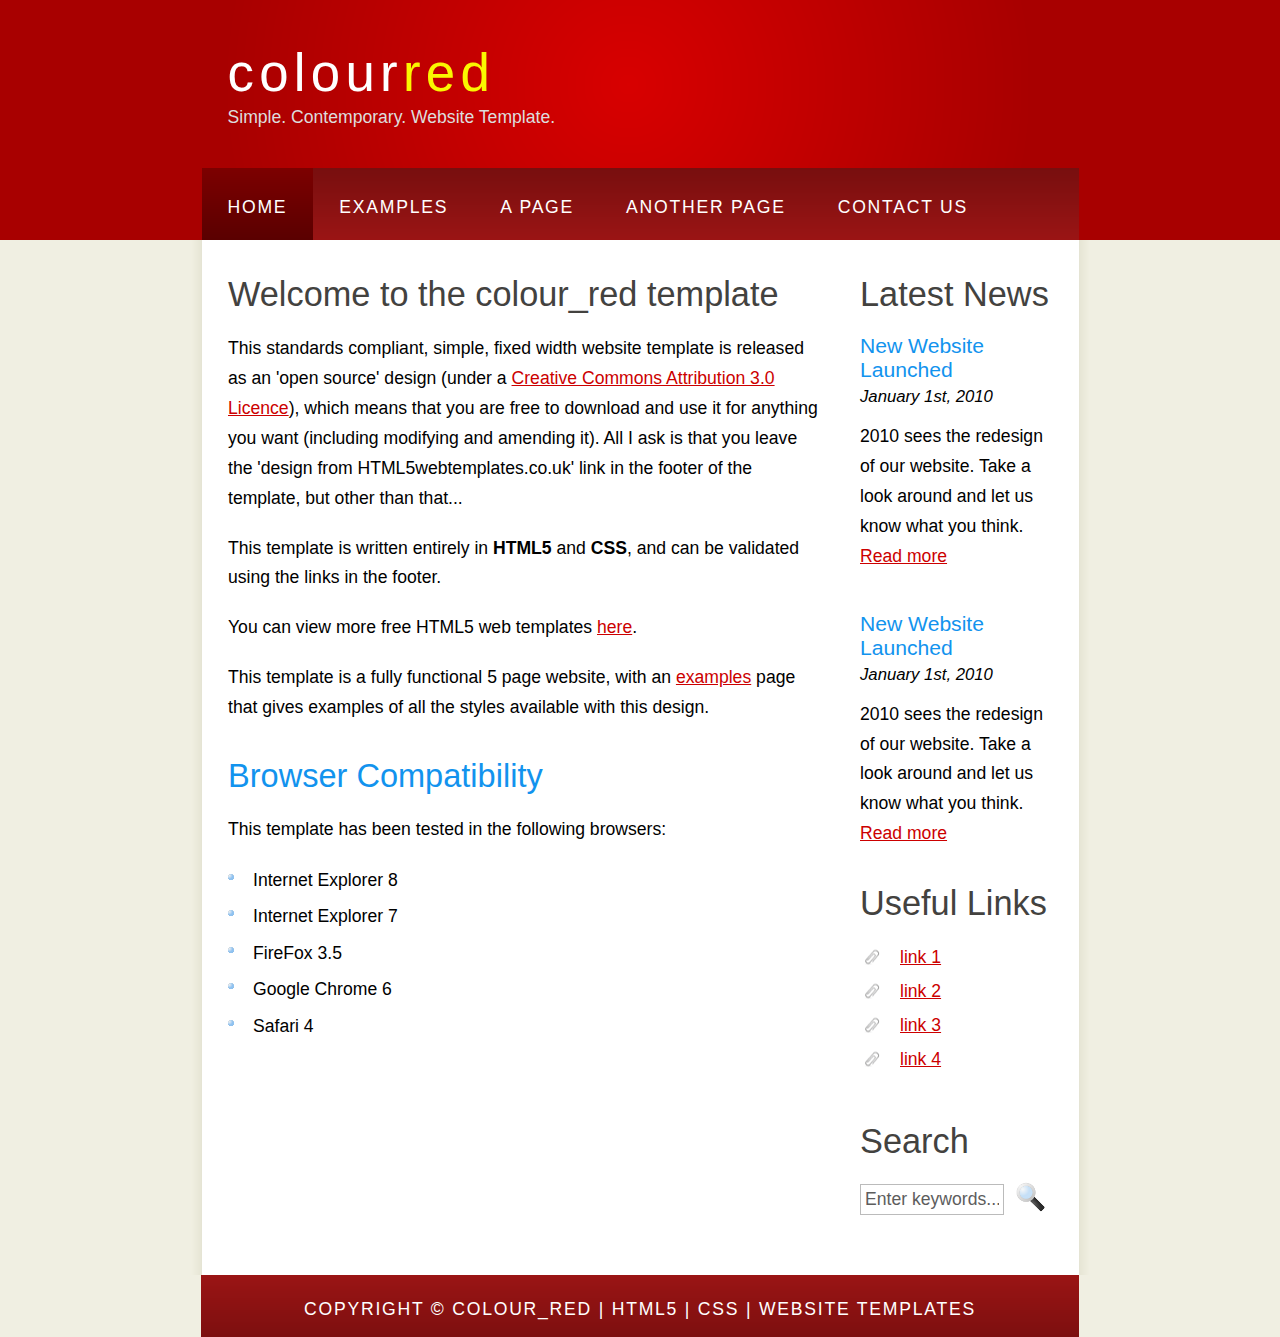
<file: index.html>
<!DOCTYPE HTML>
<html>

<head>
  <title>colour_red</title>
  <meta name="description" content="website description" />
  <meta name="keywords" content="website keywords, website keywords" />
  <meta http-equiv="content-type" content="text/html; charset=windows-1252" />
  <link rel="stylesheet" type="text/css" href="style/style.css" title="style" />
</head>

<body>
  <div id="main">
    <div id="header">
      <div id="logo">
        <div id="logo_text">
          <!-- class="logo_colour", allows you to change the colour of the text -->
          <h1><a href="index.html">colour<span class="logo_colour">red</span></a></h1>
          <h2>Simple. Contemporary. Website Template.</h2>
        </div>
      </div>
      <div id="menubar">
        <ul id="menu">
          <!-- put class="selected" in the li tag for the selected page - to highlight which page you're on -->
          <li class="selected"><a href="index.html">Home</a></li>
          <li><a href="examples.html">Examples</a></li>
          <li><a href="page.html">A Page</a></li>
          <li><a href="another_page.html">Another Page</a></li>
          <li><a href="contact.html">Contact Us</a></li>
        </ul>
      </div>
    </div>
    <div id="site_content">
      <div class="sidebar">
        <!-- insert your sidebar items here -->
        <h3>Latest News</h3>
        <h4>New Website Launched</h4>
        <h5>January 1st, 2010</h5>
        <p>2010 sees the redesign of our website. Take a look around and let us know what you think.<br /><a href="#">Read more</a></p>
        <p></p>
        <h4>New Website Launched</h4>
        <h5>January 1st, 2010</h5>
        <p>2010 sees the redesign of our website. Take a look around and let us know what you think.<br /><a href="#">Read more</a></p>
        <h3>Useful Links</h3>
        <ul>
          <li><a href="#">link 1</a></li>
          <li><a href="#">link 2</a></li>
          <li><a href="#">link 3</a></li>
          <li><a href="#">link 4</a></li>
        </ul>
        <h3>Search</h3>
        <form method="post" action="#" id="search_form">
          <p>
            <input class="search" type="text" name="search_field" value="Enter keywords....." />
            <input name="search" type="image" style="border: 0; margin: 0 0 -9px 5px;" src="style/search.png" alt="Search" title="Search" />
          </p>
        </form>
      </div>
      <div id="content">
        <!-- insert the page content here -->
        <h1>Welcome to the colour_red template</h1>
        <p>This standards compliant, simple, fixed width website template is released as an 'open source' design (under a <a href="http://creativecommons.org/licenses/by/3.0">Creative Commons Attribution 3.0 Licence</a>), which means that you are free to download and use it for anything you want (including modifying and amending it). All I ask is that you leave the 'design from HTML5webtemplates.co.uk' link in the footer of the template, but other than that...</p>
        <p>This template is written entirely in <strong>HTML5</strong> and <strong>CSS</strong>, and can be validated using the links in the footer.</p>
        <p>You can view more free HTML5 web templates <a href="http://www.html5webtemplates.co.uk">here</a>.</p>
        <p>This template is a fully functional 5 page website, with an <a href="examples.html">examples</a> page that gives examples of all the styles available with this design.</p>
        <h2>Browser Compatibility</h2>
        <p>This template has been tested in the following browsers:</p>
        <ul>
          <li>Internet Explorer 8</li>
          <li>Internet Explorer 7</li>
          <li>FireFox 3.5</li>
          <li>Google Chrome 6</li>
          <li>Safari 4</li>
        </ul>
      </div>
    </div>
    <div id="content_footer"></div>
    <div id="footer">
      Copyright &copy; colour_red | <a href="http://validator.w3.org/check?uri=referer">HTML5</a> | <a href="http://jigsaw.w3.org/css-validator/check/referer">CSS</a> | <a href="http://www.html5webtemplates.co.uk">Website Templates</a>
    </div>
  </div>
</body>
</html>
</file>
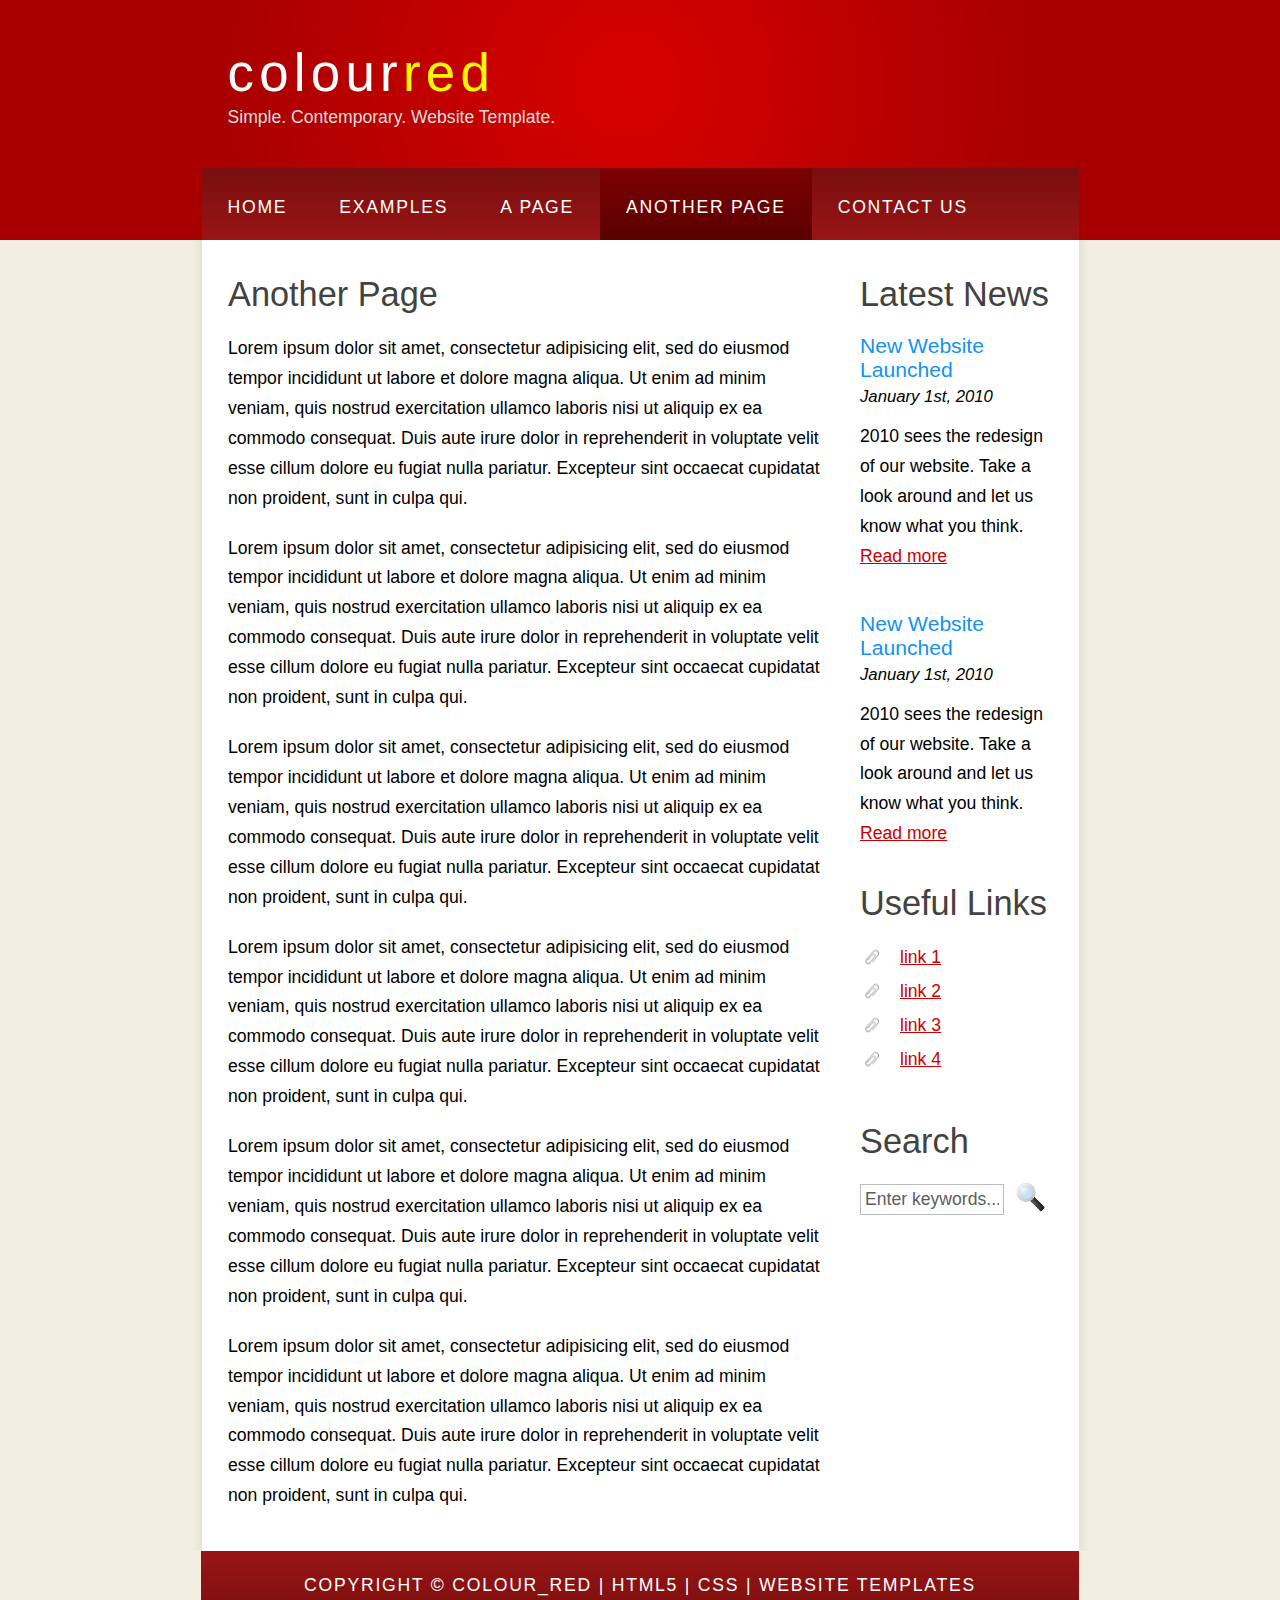
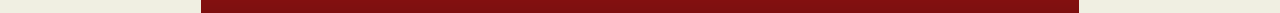
<file: another_page.html>
<!DOCTYPE HTML>
<html>

<head>
  <title>colour_red - another page</title>
  <meta name="description" content="website description" />
  <meta name="keywords" content="website keywords, website keywords" />
  <meta http-equiv="content-type" content="text/html; charset=windows-1252" />
  <link rel="stylesheet" type="text/css" href="style/style.css" title="style" />
</head>

<body>
  <div id="main">
    <div id="header">
      <div id="logo">
        <div id="logo_text">
          <!-- class="logo_colour", allows you to change the colour of the text -->
          <h1><a href="index.html">colour<span class="logo_colour">red</span></a></h1>
          <h2>Simple. Contemporary. Website Template.</h2>
        </div>
      </div>
      <div id="menubar">
        <ul id="menu">
          <!-- put class="selected" in the li tag for the selected page - to highlight which page you're on -->
          <li><a href="index.html">Home</a></li>
          <li><a href="examples.html">Examples</a></li>
          <li><a href="page.html">A Page</a></li>
          <li class="selected"><a href="another_page.html">Another Page</a></li>
          <li><a href="contact.html">Contact Us</a></li>
        </ul>
      </div>
    </div>
    <div id="content_header"></div>
    <div id="site_content">
      <div class="sidebar">
        <!-- insert your sidebar items here -->
        <h3>Latest News</h3>
        <h4>New Website Launched</h4>
        <h5>January 1st, 2010</h5>
        <p>2010 sees the redesign of our website. Take a look around and let us know what you think.<br /><a href="#">Read more</a></p>
        <p></p>
        <h4>New Website Launched</h4>
        <h5>January 1st, 2010</h5>
        <p>2010 sees the redesign of our website. Take a look around and let us know what you think.<br /><a href="#">Read more</a></p>
        <h3>Useful Links</h3>
        <ul>
          <li><a href="#">link 1</a></li>
          <li><a href="#">link 2</a></li>
          <li><a href="#">link 3</a></li>
          <li><a href="#">link 4</a></li>
        </ul>
        <h3>Search</h3>
        <form method="post" action="#" id="search_form">
          <p>
            <input class="search" type="text" name="search_field" value="Enter keywords....." />
            <input name="search" type="image" style="border: 0; margin: 0 0 -9px 5px;" src="style/search.png" alt="Search" title="Search" />
          </p>
        </form>
      </div>
      <div id="content">
        <!-- insert the page content here -->
        <h1>Another Page</h1>
        <p>Lorem ipsum dolor sit amet, consectetur adipisicing elit, sed do eiusmod tempor incididunt ut labore et dolore magna aliqua. Ut enim ad minim veniam, quis nostrud exercitation ullamco laboris nisi ut aliquip ex ea commodo consequat. Duis aute irure dolor in reprehenderit in voluptate velit esse cillum dolore eu fugiat nulla pariatur. Excepteur sint occaecat cupidatat non proident, sunt in culpa qui.</p>
        <p>Lorem ipsum dolor sit amet, consectetur adipisicing elit, sed do eiusmod tempor incididunt ut labore et dolore magna aliqua. Ut enim ad minim veniam, quis nostrud exercitation ullamco laboris nisi ut aliquip ex ea commodo consequat. Duis aute irure dolor in reprehenderit in voluptate velit esse cillum dolore eu fugiat nulla pariatur. Excepteur sint occaecat cupidatat non proident, sunt in culpa qui.</p>
        <p>Lorem ipsum dolor sit amet, consectetur adipisicing elit, sed do eiusmod tempor incididunt ut labore et dolore magna aliqua. Ut enim ad minim veniam, quis nostrud exercitation ullamco laboris nisi ut aliquip ex ea commodo consequat. Duis aute irure dolor in reprehenderit in voluptate velit esse cillum dolore eu fugiat nulla pariatur. Excepteur sint occaecat cupidatat non proident, sunt in culpa qui.</p>
        <p>Lorem ipsum dolor sit amet, consectetur adipisicing elit, sed do eiusmod tempor incididunt ut labore et dolore magna aliqua. Ut enim ad minim veniam, quis nostrud exercitation ullamco laboris nisi ut aliquip ex ea commodo consequat. Duis aute irure dolor in reprehenderit in voluptate velit esse cillum dolore eu fugiat nulla pariatur. Excepteur sint occaecat cupidatat non proident, sunt in culpa qui.</p>
        <p>Lorem ipsum dolor sit amet, consectetur adipisicing elit, sed do eiusmod tempor incididunt ut labore et dolore magna aliqua. Ut enim ad minim veniam, quis nostrud exercitation ullamco laboris nisi ut aliquip ex ea commodo consequat. Duis aute irure dolor in reprehenderit in voluptate velit esse cillum dolore eu fugiat nulla pariatur. Excepteur sint occaecat cupidatat non proident, sunt in culpa qui.</p>
        <p>Lorem ipsum dolor sit amet, consectetur adipisicing elit, sed do eiusmod tempor incididunt ut labore et dolore magna aliqua. Ut enim ad minim veniam, quis nostrud exercitation ullamco laboris nisi ut aliquip ex ea commodo consequat. Duis aute irure dolor in reprehenderit in voluptate velit esse cillum dolore eu fugiat nulla pariatur. Excepteur sint occaecat cupidatat non proident, sunt in culpa qui.</p>
      </div>
    </div>
    <div id="content_footer"></div>
    <div id="footer">
      Copyright &copy; colour_red | <a href="http://validator.w3.org/check?uri=referer">HTML5</a> | <a href="http://jigsaw.w3.org/css-validator/check/referer">CSS</a> | <a href="http://www.html5webtemplates.co.uk">Website Templates</a>
    </div>
  </div>
</body>
</html>
</file>
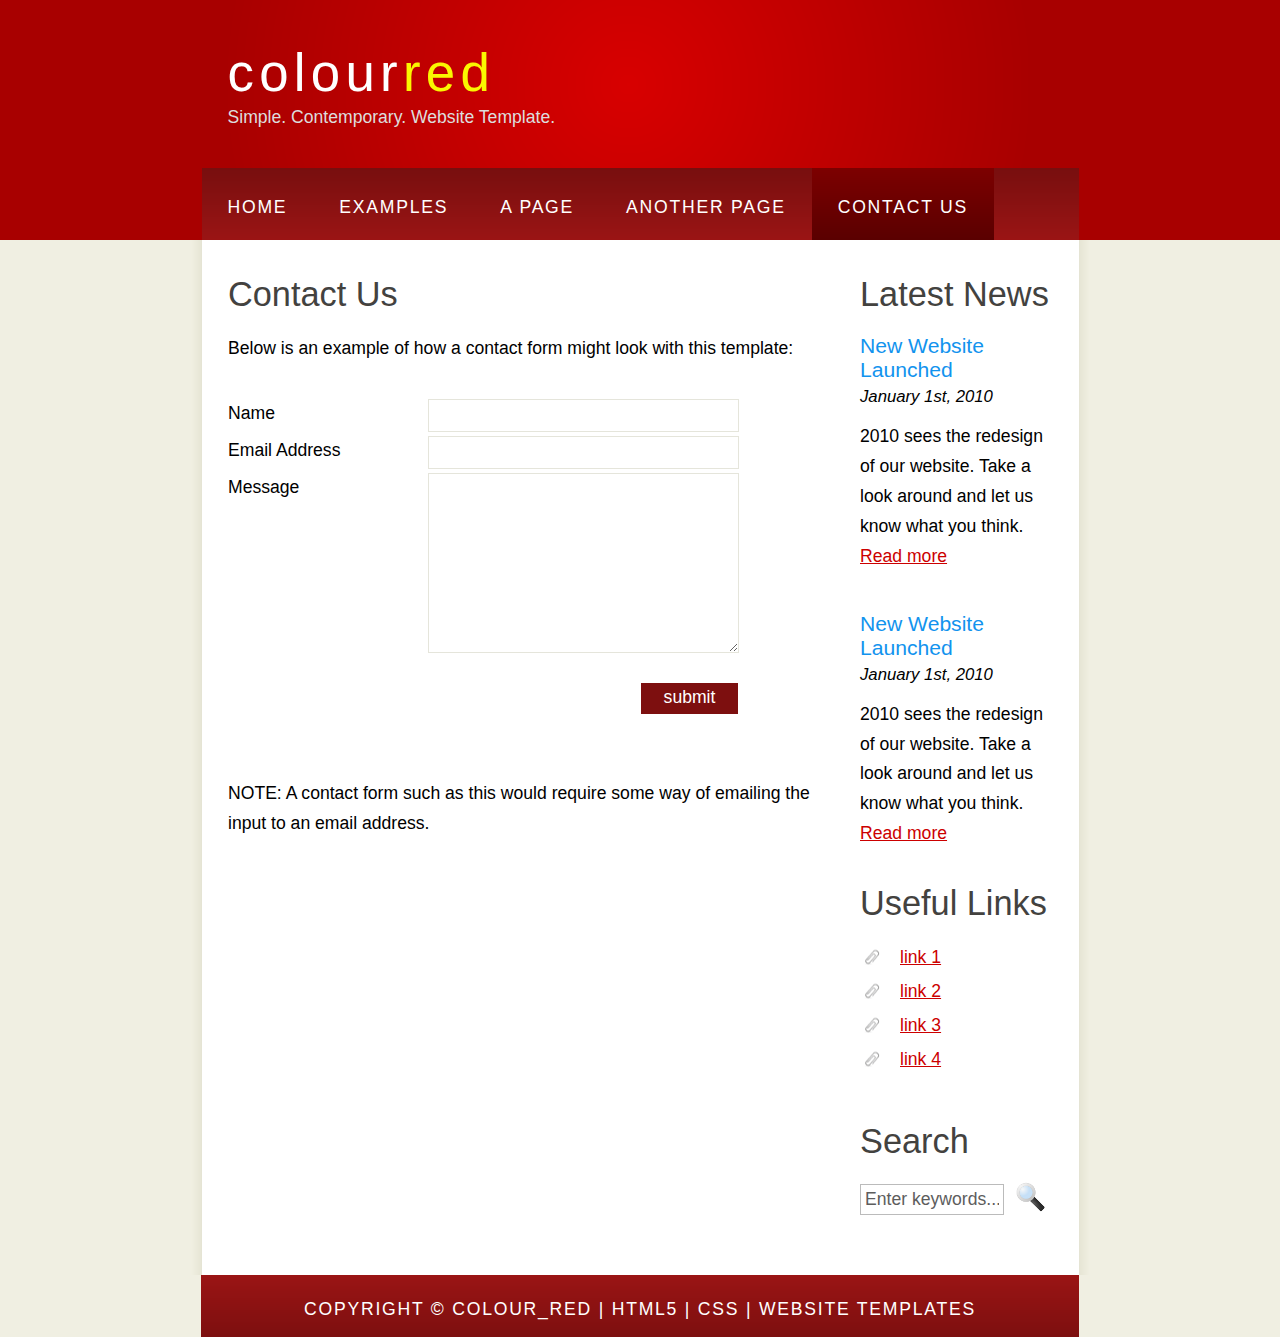
<file: contact.html>
<!DOCTYPE HTML>
<html>

<head>
  <title>colour_red - contact us</title>
  <meta name="description" content="website description" />
  <meta name="keywords" content="website keywords, website keywords" />
  <meta http-equiv="content-type" content="text/html; charset=windows-1252" />
  <link rel="stylesheet" type="text/css" href="style/style.css" title="style" />
</head>

<body>
  <div id="main">
    <div id="header">
      <div id="logo">
        <div id="logo_text">
          <!-- class="logo_colour", allows you to change the colour of the text -->
          <h1><a href="index.html">colour<span class="logo_colour">red</span></a></h1>
          <h2>Simple. Contemporary. Website Template.</h2>
        </div>
      </div>
      <div id="menubar">
        <ul id="menu">
          <!-- put class="selected" in the li tag for the selected page - to highlight which page you're on -->
          <li><a href="index.html">Home</a></li>
          <li><a href="examples.html">Examples</a></li>
          <li><a href="page.html">A Page</a></li>
          <li><a href="another_page.html">Another Page</a></li>
          <li class="selected"><a href="contact.html">Contact Us</a></li>
        </ul>
      </div>
    </div>
    <div id="content_header"></div>
    <div id="site_content">
      <div class="sidebar">
        <!-- insert your sidebar items here -->
        <h3>Latest News</h3>
        <h4>New Website Launched</h4>
        <h5>January 1st, 2010</h5>
        <p>2010 sees the redesign of our website. Take a look around and let us know what you think.<br /><a href="#">Read more</a></p>
        <p></p>
        <h4>New Website Launched</h4>
        <h5>January 1st, 2010</h5>
        <p>2010 sees the redesign of our website. Take a look around and let us know what you think.<br /><a href="#">Read more</a></p>
        <h3>Useful Links</h3>
        <ul>
          <li><a href="#">link 1</a></li>
          <li><a href="#">link 2</a></li>
          <li><a href="#">link 3</a></li>
          <li><a href="#">link 4</a></li>
        </ul>
        <h3>Search</h3>
        <form method="post" action="#" id="search_form">
          <p>
            <input class="search" type="text" name="search_field" value="Enter keywords....." />
            <input name="search" type="image" style="border: 0; margin: 0 0 -9px 5px;" src="style/search.png" alt="Search" title="Search" />
          </p>
        </form>
      </div>
      <div id="content">
        <!-- insert the page content here -->
        <h1>Contact Us</h1>
        <p>Below is an example of how a contact form might look with this template:</p>
        <form action="#" method="post">
          <div class="form_settings">
            <p><span>Name</span><input class="contact" type="text" name="your_name" value="" /></p>
            <p><span>Email Address</span><input class="contact" type="text" name="your_email" value="" /></p>
            <p><span>Message</span><textarea class="contact textarea" rows="8" cols="50" name="your_enquiry"></textarea></p>
            <p style="padding-top: 15px"><span>&nbsp;</span><input class="submit" type="submit" name="contact_submitted" value="submit" /></p>
          </div>
        </form>
        <p><br /><br />NOTE: A contact form such as this would require some way of emailing the input to an email address.</p>
      </div>
    </div>
    <div id="content_footer"></div>
    <div id="footer">
      Copyright &copy; colour_red | <a href="http://validator.w3.org/check?uri=referer">HTML5</a> | <a href="http://jigsaw.w3.org/css-validator/check/referer">CSS</a> | <a href="http://www.html5webtemplates.co.uk">Website Templates</a>
    </div>
  </div>
</body>
</html>
</file>
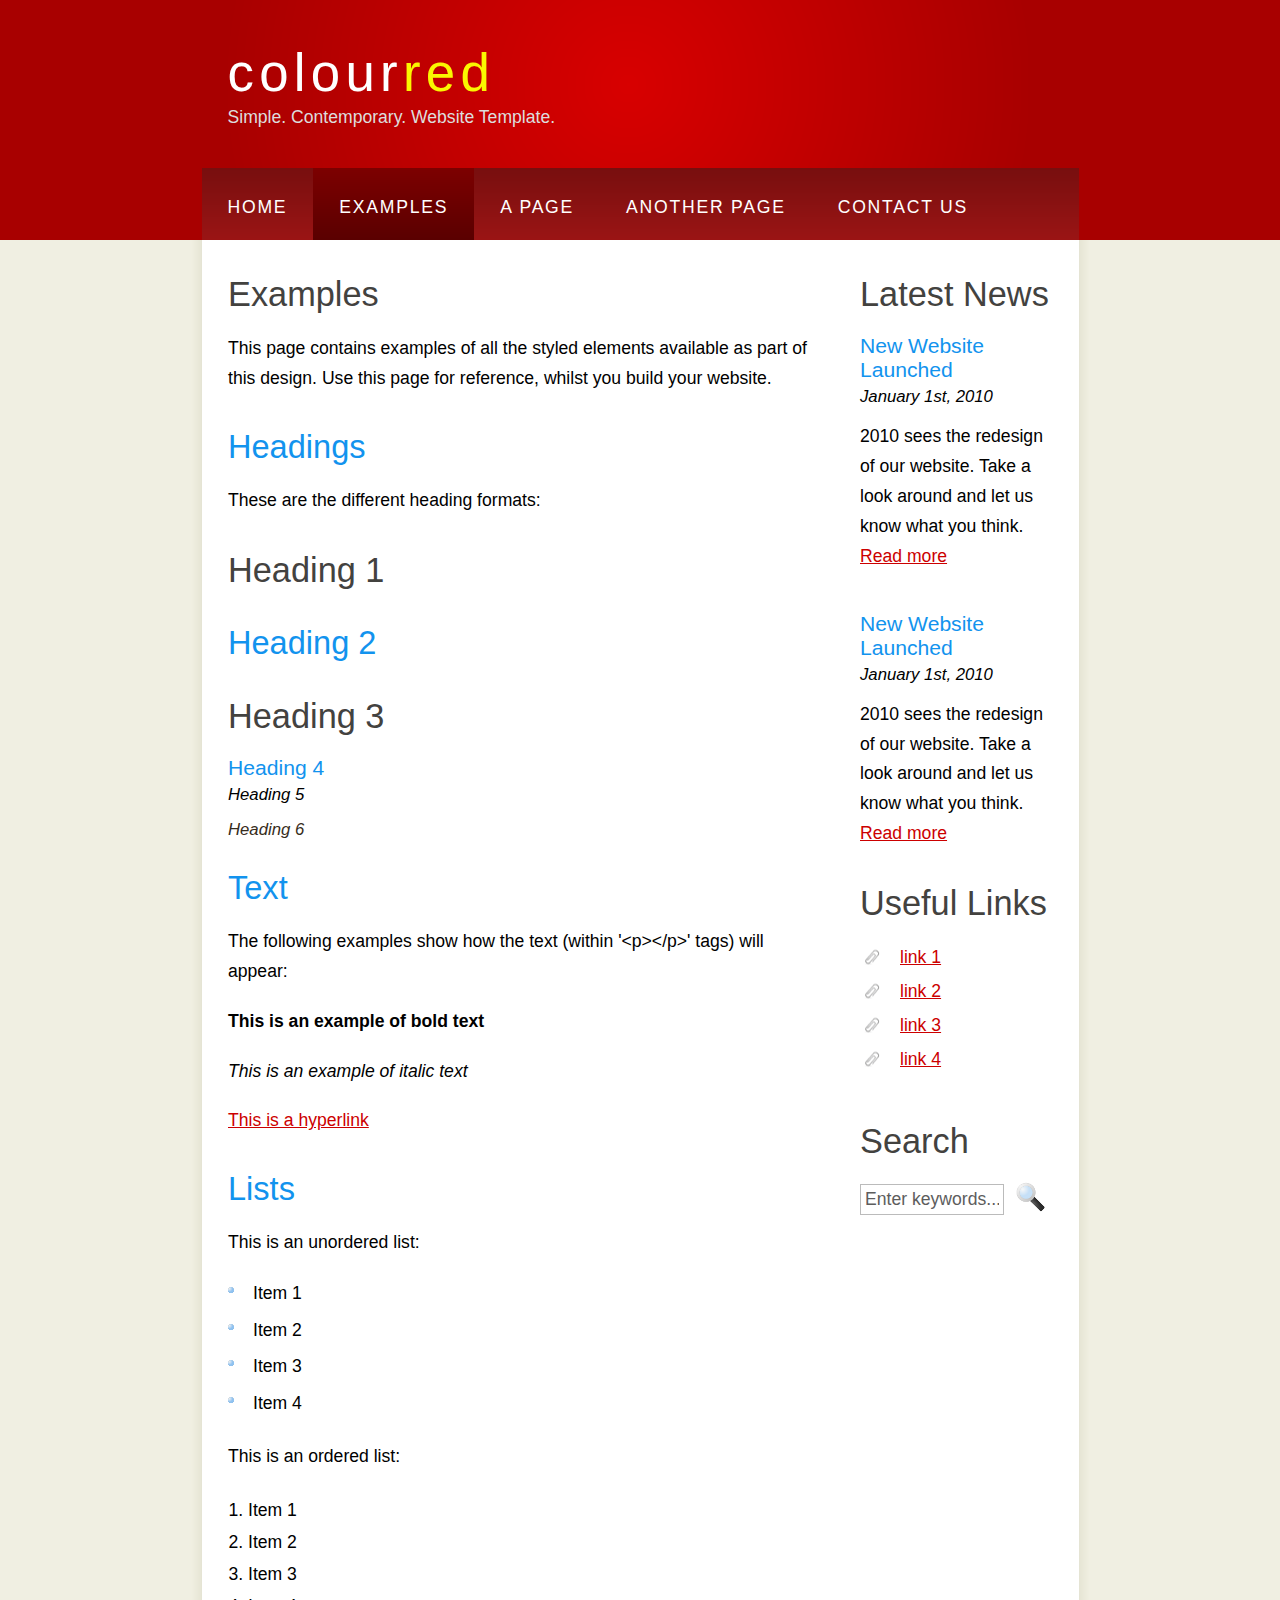
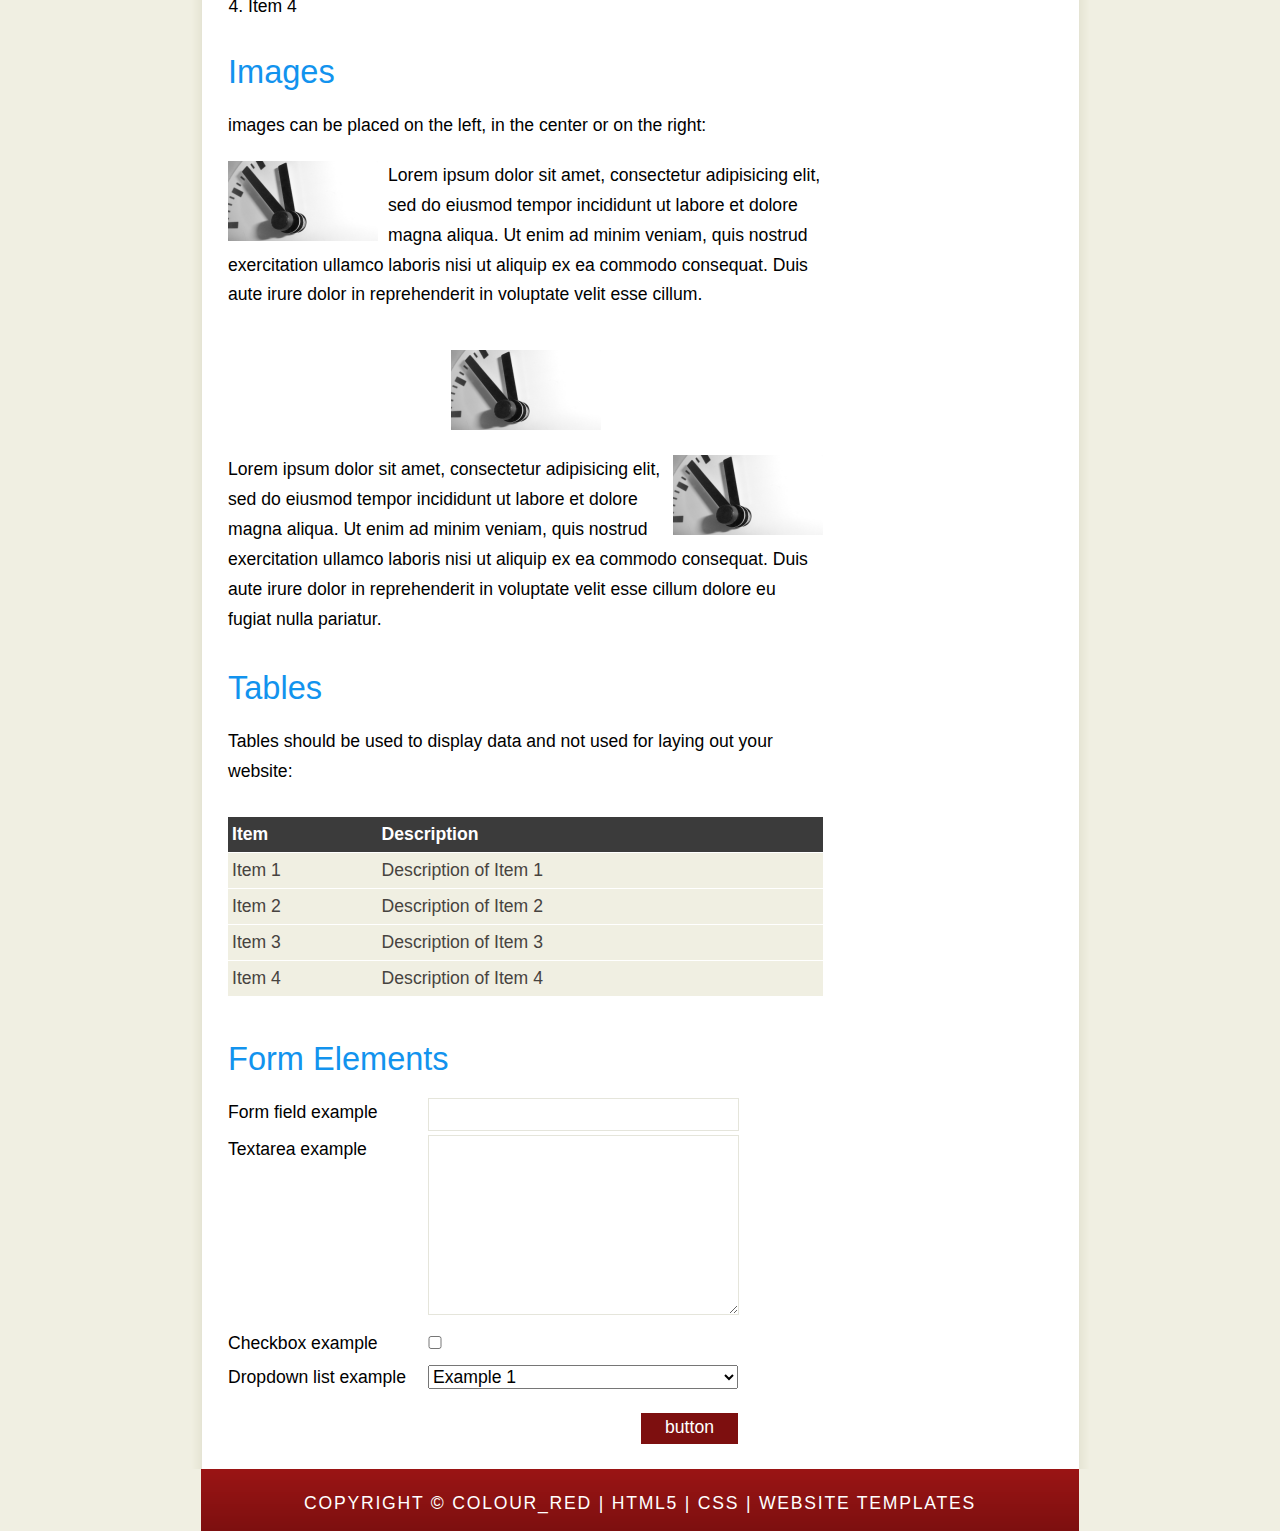
<file: examples.html>
<!DOCTYPE HTML>
<html>

<head>
  <title>colour_red - examples</title>
  <meta name="description" content="website description" />
  <meta name="keywords" content="website keywords, website keywords" />
  <meta http-equiv="content-type" content="text/html; charset=windows-1252" />
  <link rel="stylesheet" type="text/css" href="style/style.css" title="style" />
</head>

<body>
  <div id="main">
    <div id="header">
      <div id="logo">
        <div id="logo_text">
          <!-- class="logo_colour", allows you to change the colour of the text -->
          <h1><a href="index.html">colour<span class="logo_colour">red</span></a></h1>
          <h2>Simple. Contemporary. Website Template.</h2>
        </div>
      </div>
      <div id="menubar">
        <ul id="menu">
          <!-- put class="selected" in the li tag for the selected page - to highlight which page you're on -->
          <li><a href="index.html">Home</a></li>
          <li class="selected"><a href="examples.html">Examples</a></li>
          <li><a href="page.html">A Page</a></li>
          <li><a href="another_page.html">Another Page</a></li>
          <li><a href="contact.html">Contact Us</a></li>
        </ul>
      </div>
    </div>
    <div id="content_header"></div>
    <div id="site_content">
      <div class="sidebar">
        <!-- insert your sidebar items here -->
        <h3>Latest News</h3>
        <h4>New Website Launched</h4>
        <h5>January 1st, 2010</h5>
        <p>2010 sees the redesign of our website. Take a look around and let us know what you think.<br /><a href="#">Read more</a></p>
        <p></p>
        <h4>New Website Launched</h4>
        <h5>January 1st, 2010</h5>
        <p>2010 sees the redesign of our website. Take a look around and let us know what you think.<br /><a href="#">Read more</a></p>
        <h3>Useful Links</h3>
        <ul>
          <li><a href="#">link 1</a></li>
          <li><a href="#">link 2</a></li>
          <li><a href="#">link 3</a></li>
          <li><a href="#">link 4</a></li>
        </ul>
        <h3>Search</h3>
        <form method="post" action="#" id="search_form">
          <p>
            <input class="search" type="text" name="search_field" value="Enter keywords....." />
            <input name="search" type="image" style="border: 0; margin: 0 0 -9px 5px;" src="style/search.png" alt="Search" title="Search" />
          </p>
        </form>
      </div>
      <div id="content">
        <!-- insert the page content here -->
        <h1>Examples</h1>
        <p>This page contains examples of all the styled elements available as part of this design. Use this page for reference, whilst you build your website.</p>
        <h2>Headings</h2>
        <p>These are the different heading formats:</p>
        <h1>Heading 1</h1>
        <h2>Heading 2</h2>
        <h3>Heading 3</h3>
        <h4>Heading 4</h4>
        <h5>Heading 5</h5>
        <h6>Heading 6</h6>
        <h2>Text</h2>
        <p>The following examples show how the text (within '&lt;p&gt;&lt;/p&gt;' tags) will appear:</p>
        <p><strong>This is an example of bold text</strong></p>
        <p><i>This is an example of italic text</i></p>
        <p><a href="#">This is a hyperlink</a></p>
        <h2>Lists</h2>
        <p>This is an unordered list:</p>
        <ul>
          <li>Item 1</li>
          <li>Item 2</li>
          <li>Item 3</li>
          <li>Item 4</li>
        </ul>
        <p>This is an ordered list:</p>
        <ol>
          <li>Item 1</li>
          <li>Item 2</li>
          <li>Item 3</li>
          <li>Item 4</li>
        </ol>
        <h2>Images</h2>
        <p>images can be placed on the left, in the center or on the right:</p>
        <span class="left"><img src="style/graphic.png" alt="example graphic" /></span>
        <p>
          Lorem ipsum dolor sit amet, consectetur adipisicing elit, sed do eiusmod tempor
          incididunt ut labore et dolore magna aliqua. Ut enim ad minim veniam, quis nostrud
          exercitation ullamco laboris nisi ut aliquip ex ea commodo consequat. Duis aute
          irure dolor in reprehenderit in voluptate velit esse cillum.
        </p>
        <span class="center"><img src="style/graphic.png" alt="example graphic" /></span>
        <span class="right"><img src="style/graphic.png" alt="example graphic" /></span>
        <p>
          Lorem ipsum dolor sit amet, consectetur adipisicing elit, sed do eiusmod tempor
          incididunt ut labore et dolore magna aliqua. Ut enim ad minim veniam, quis nostrud
          exercitation ullamco laboris nisi ut aliquip ex ea commodo consequat. Duis aute
          irure dolor in reprehenderit in voluptate velit esse cillum dolore eu fugiat nulla
          pariatur.
        </p>
        <h2>Tables</h2>
        <p>Tables should be used to display data and not used for laying out your website:</p>
        <table style="width:100%; border-spacing:0;">
          <tr><th>Item</th><th>Description</th></tr>
          <tr><td>Item 1</td><td>Description of Item 1</td></tr>
          <tr><td>Item 2</td><td>Description of Item 2</td></tr>
          <tr><td>Item 3</td><td>Description of Item 3</td></tr>
          <tr><td>Item 4</td><td>Description of Item 4</td></tr>
        </table>
        <h2>Form Elements</h2>
        <form action="#" method="post">
          <div class="form_settings">
            <p><span>Form field example</span><input type="text" name="name" value="" /></p>
            <p><span>Textarea example</span><textarea rows="8" cols="50" name="name"></textarea></p>
            <p><span>Checkbox example</span><input class="checkbox" type="checkbox" name="name" value="" /></p>
            <p><span>Dropdown list example</span><select id="id" name="name"><option value="1">Example 1</option><option value="2">Example 2</option></select></p>
            <p style="padding-top: 15px"><span>&nbsp;</span><input class="submit" type="submit" name="name" value="button" /></p>
          </div>
        </form>
      </div>
    </div>
    <div id="content_footer"></div>
    <div id="footer">
      Copyright &copy; colour_red | <a href="http://validator.w3.org/check?uri=referer">HTML5</a> | <a href="http://jigsaw.w3.org/css-validator/check/referer">CSS</a> | <a href="http://www.html5webtemplates.co.uk">Website Templates</a>
    </div>
  </div>
</body>
</html>
</file>
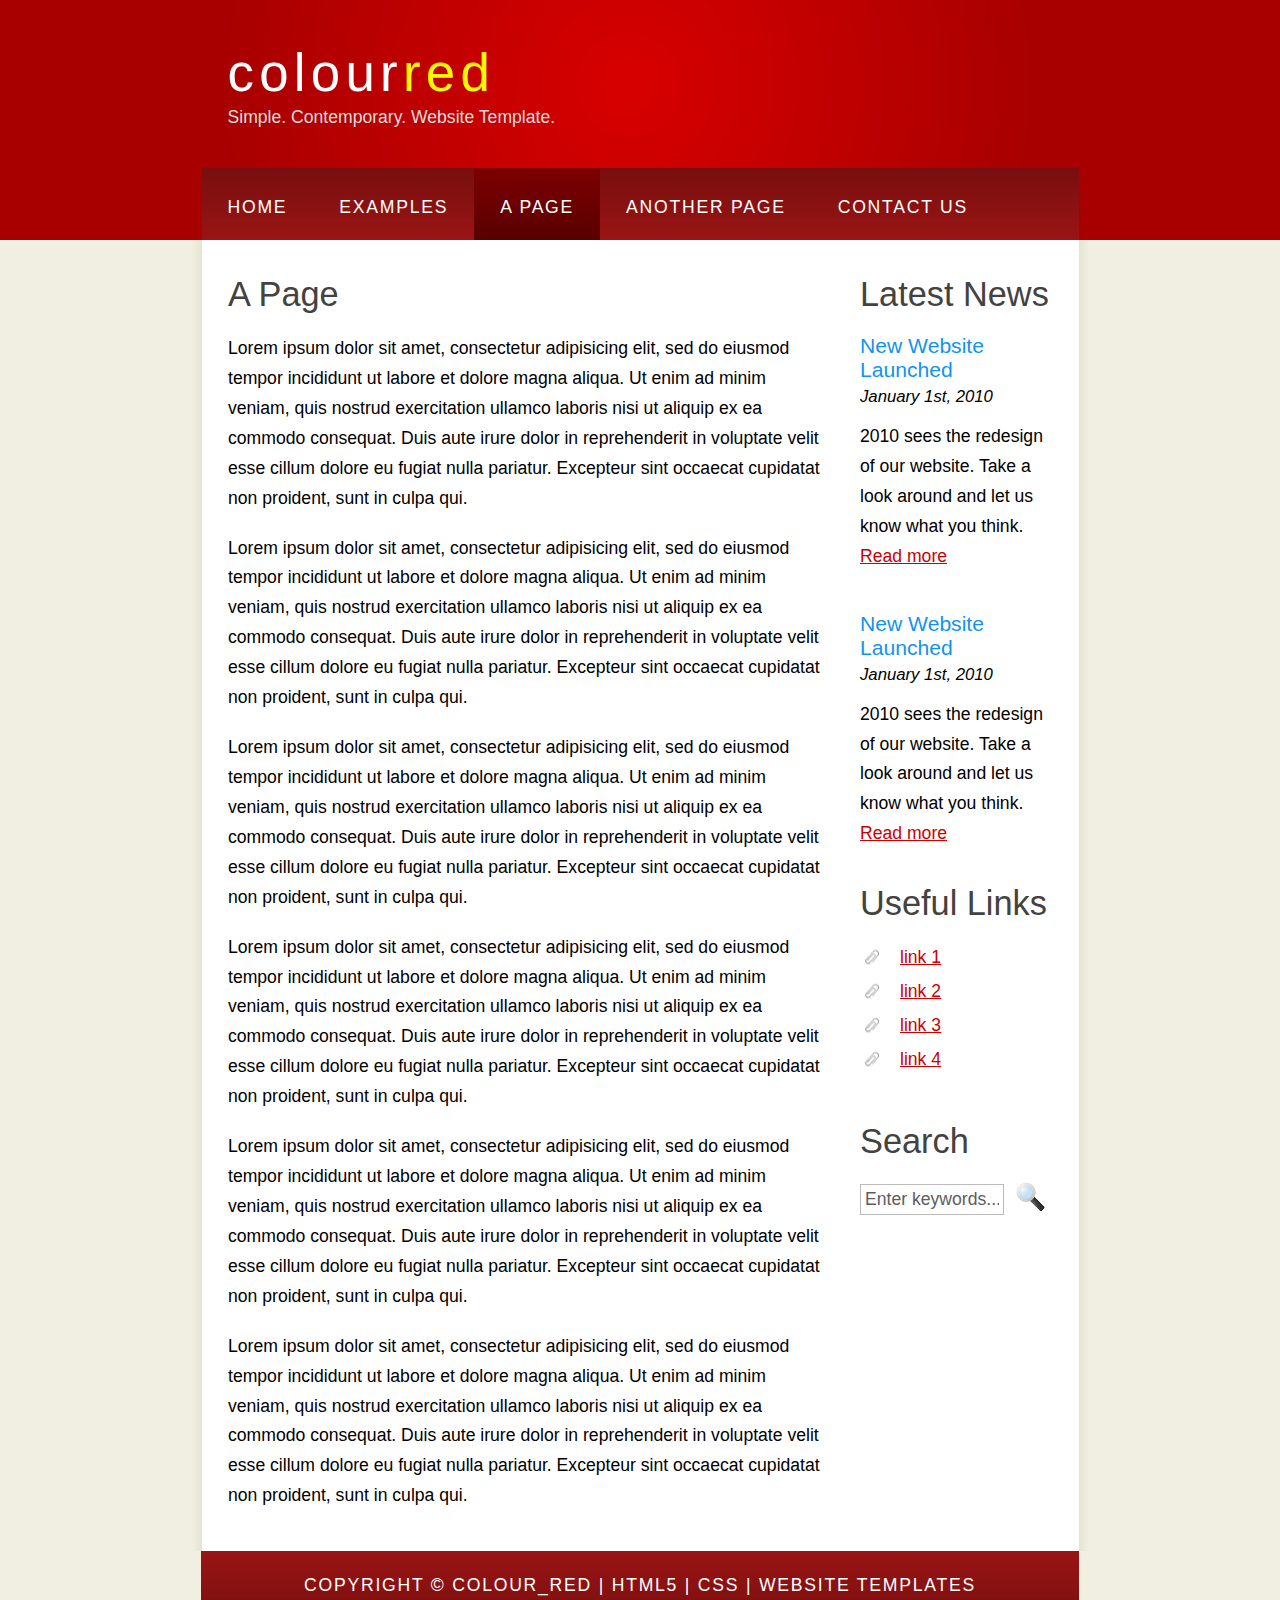
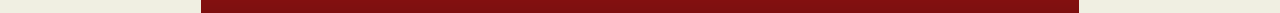
<file: page.html>
<!DOCTYPE HTML>
<html>

<head>
  <title>colour_red - a page</title>
  <meta name="description" content="website description" />
  <meta name="keywords" content="website keywords, website keywords" />
  <meta http-equiv="content-type" content="text/html; charset=windows-1252" />
  <link rel="stylesheet" type="text/css" href="style/style.css" title="style" />
</head>

<body>
  <div id="main">
    <div id="header">
      <div id="logo">
        <div id="logo_text">
          <!-- class="logo_colour", allows you to change the colour of the text -->
          <h1><a href="index.html">colour<span class="logo_colour">red</span></a></h1>
          <h2>Simple. Contemporary. Website Template.</h2>
        </div>
      </div>
      <div id="menubar">
        <ul id="menu">
          <!-- put class="selected" in the li tag for the selected page - to highlight which page you're on -->
          <li><a href="index.html">Home</a></li>
          <li><a href="examples.html">Examples</a></li>
          <li class="selected"><a href="page.html">A Page</a></li>
          <li><a href="another_page.html">Another Page</a></li>
          <li><a href="contact.html">Contact Us</a></li>
        </ul>
      </div>
    </div>
    <div id="content_header"></div>
    <div id="site_content">
      <div class="sidebar">
        <!-- insert your sidebar items here -->
        <h3>Latest News</h3>
        <h4>New Website Launched</h4>
        <h5>January 1st, 2010</h5>
        <p>2010 sees the redesign of our website. Take a look around and let us know what you think.<br /><a href="#">Read more</a></p>
        <p></p>
        <h4>New Website Launched</h4>
        <h5>January 1st, 2010</h5>
        <p>2010 sees the redesign of our website. Take a look around and let us know what you think.<br /><a href="#">Read more</a></p>
        <h3>Useful Links</h3>
        <ul>
          <li><a href="#">link 1</a></li>
          <li><a href="#">link 2</a></li>
          <li><a href="#">link 3</a></li>
          <li><a href="#">link 4</a></li>
        </ul>
        <h3>Search</h3>
        <form method="post" action="#" id="search_form">
          <p>
            <input class="search" type="text" name="search_field" value="Enter keywords....." />
            <input name="search" type="image" style="border: 0; margin: 0 0 -9px 5px;" src="style/search.png" alt="Search" title="Search" />
          </p>
        </form>
      </div>
      <div id="content">
        <!-- insert the page content here -->
        <h1>A Page</h1>
        <p>Lorem ipsum dolor sit amet, consectetur adipisicing elit, sed do eiusmod tempor incididunt ut labore et dolore magna aliqua. Ut enim ad minim veniam, quis nostrud exercitation ullamco laboris nisi ut aliquip ex ea commodo consequat. Duis aute irure dolor in reprehenderit in voluptate velit esse cillum dolore eu fugiat nulla pariatur. Excepteur sint occaecat cupidatat non proident, sunt in culpa qui.</p>
        <p>Lorem ipsum dolor sit amet, consectetur adipisicing elit, sed do eiusmod tempor incididunt ut labore et dolore magna aliqua. Ut enim ad minim veniam, quis nostrud exercitation ullamco laboris nisi ut aliquip ex ea commodo consequat. Duis aute irure dolor in reprehenderit in voluptate velit esse cillum dolore eu fugiat nulla pariatur. Excepteur sint occaecat cupidatat non proident, sunt in culpa qui.</p>
        <p>Lorem ipsum dolor sit amet, consectetur adipisicing elit, sed do eiusmod tempor incididunt ut labore et dolore magna aliqua. Ut enim ad minim veniam, quis nostrud exercitation ullamco laboris nisi ut aliquip ex ea commodo consequat. Duis aute irure dolor in reprehenderit in voluptate velit esse cillum dolore eu fugiat nulla pariatur. Excepteur sint occaecat cupidatat non proident, sunt in culpa qui.</p>
        <p>Lorem ipsum dolor sit amet, consectetur adipisicing elit, sed do eiusmod tempor incididunt ut labore et dolore magna aliqua. Ut enim ad minim veniam, quis nostrud exercitation ullamco laboris nisi ut aliquip ex ea commodo consequat. Duis aute irure dolor in reprehenderit in voluptate velit esse cillum dolore eu fugiat nulla pariatur. Excepteur sint occaecat cupidatat non proident, sunt in culpa qui.</p>
        <p>Lorem ipsum dolor sit amet, consectetur adipisicing elit, sed do eiusmod tempor incididunt ut labore et dolore magna aliqua. Ut enim ad minim veniam, quis nostrud exercitation ullamco laboris nisi ut aliquip ex ea commodo consequat. Duis aute irure dolor in reprehenderit in voluptate velit esse cillum dolore eu fugiat nulla pariatur. Excepteur sint occaecat cupidatat non proident, sunt in culpa qui.</p>
        <p>Lorem ipsum dolor sit amet, consectetur adipisicing elit, sed do eiusmod tempor incididunt ut labore et dolore magna aliqua. Ut enim ad minim veniam, quis nostrud exercitation ullamco laboris nisi ut aliquip ex ea commodo consequat. Duis aute irure dolor in reprehenderit in voluptate velit esse cillum dolore eu fugiat nulla pariatur. Excepteur sint occaecat cupidatat non proident, sunt in culpa qui.</p>
      </div>
    </div>
    <div id="content_footer"></div>
    <div id="footer">
      Copyright &copy; colour_red | <a href="http://validator.w3.org/check?uri=referer">HTML5</a> | <a href="http://jigsaw.w3.org/css-validator/check/referer">CSS</a> | <a href="http://www.html5webtemplates.co.uk">Website Templates</a>
    </div>
  </div>
</body>
</html>
</file>
<file: style/style.css>
html
{ height: 100%;}

*
{ margin: 0;
  padding: 0;}

body
{ font: normal 1.1em 'trebuchet ms', arial, sans-serif;
  background: #F0EFE2;
  color: #000;}

p
{ padding: 0 0 20px 0;
  line-height: 1.7em;}

img
{ border: 0;}

h1, h2, h3, h4, h5, h6 
{ font: normal 195% 'century gothic', arial, sans-serif;
  color: #43423F;
  margin: 0 0 15px 0;
  padding: 15px 0 5px 0;}

h2
{ font: normal 185% 'century gothic', arial, sans-serif;
  color: #1293EE;}

h4, h5, h6
{ margin: 0;
  padding: 0 0 5px 0;
  font: normal 120% arial, sans-serif;
  color: #1293EE;}

h5, h6
{ font: italic 95% arial, sans-serif;
  padding: 0 0 15px 0;
  color: #000;}

h6
{ color: #362C20;}

a, a:hover
{ outline: none;
  text-decoration: underline;
  color: #CC0000;}

a:hover
{ text-decoration: none;}

.left
{ float: left;
  width: auto;
  margin-right: 10px;}

.right
{ float: right; 
  width: auto;
  margin-left: 10px;}

.center
{ display: block;
  text-align: center;
  margin: 20px auto;}

blockquote
{ margin: 20px 0; 
  padding: 10px 20px 0 20px;
  border: 1px solid #E5E5DB;
  background: #FFF;}

ul
{ margin: 2px 0 22px 17px;}

ul li
{ list-style-type: circle;
  margin: 0 0 6px 0; 
  padding: 0 0 4px 5px;}

ol
{ margin: 8px 0 22px 20px;}

ol li
{ margin: 0 0 11px 0;}

#main, #logo, #menubar, #site_content, #footer
{ margin-left: auto; 
  margin-right: auto;}

#header
{ background: #A80000;
  height: 240px;}

#logo
{ width: 825px;
  position: relative;
  height: 168px;
  background: #A80000 url(logo.png) no-repeat;}

#logo #logo_text 
{ position: absolute; 
  top: 20px;
  left: 0;}

#logo h1, #logo h2
{ font: normal 300% 'century gothic', arial, sans-serif;
  border-bottom: 0;
  text-transform: none;
  margin: 0;}

#logo_text h1, #logo_text h1 a, #logo_text h1 a:hover 
{ padding: 22px 0 0 0;
  color: #FFF;
  letter-spacing: 0.1em;
  text-decoration: none;}

#logo_text h1 a .logo_colour
{ color: #FAF700;}

#logo_text h2
{ font-size: 100%;
  padding: 4px 0 0 0;
  color: #DDD;}

#menubar
{ width: 877px;
  height: 72px;
  padding: 0;
  background: #5A2C24 url(menu.png) repeat-x;} 

ul#menu, ul#menu li
{ float: left;
  margin: 0; 
  padding: 0;}

ul#menu li
{ list-style: none;}

ul#menu li a
{ letter-spacing: 0.1em;
  font: normal 100% 'lucida sans unicode', arial, sans-serif;
  display: block; 
  float: left; 
  height: 37px;
  padding: 29px 26px 6px 26px;
  text-align: center;
  color: #FFF;
  text-transform: uppercase;
  text-decoration: none;
  background: transparent;} 

ul#menu li a:hover, ul#menu li.selected a, ul#menu li.selected a:hover
{ color: #FFF;
  background: #451C1B url(menu_select.png) repeat-x;}

#site_content
{ width: 837px;
  overflow: hidden;
  margin: 0 auto 0 auto;
  padding: 20px 24px 20px 37px;
  background: #FFF url(content.png) repeat-y;} 

.sidebar
{ float: right;
  width: 190px;
  padding: 0 15px 20px 15px;}

.sidebar ul
{ width: 178px; 
  padding: 4px 0 0 0; 
  margin: 4px 0 30px 0;}

.sidebar li
{ list-style: none; 
  padding: 0 0 7px 0; }

.sidebar li a, .sidebar li a:hover
{ padding: 0 0 0 40px;
  display: block;
  background: transparent url(link.png) no-repeat left center;} 

.sidebar li a.selected
{ color: #444;
  text-decoration: none;} 

#content
{ text-align: left;
  width: 595px;
  padding: 0;}

#content ul
{ margin: 2px 0 22px 0px;}

#content ul li
{ list-style-type: none;
  background: url(bullet.png) no-repeat;
  margin: 0 0 6px 0; 
  padding: 0 0 4px 25px;
  line-height: 1.5em;}

#footer
{ width: 878px;
  font: normal 100% 'lucida sans unicode', arial, sans-serif;
  height: 33px;
  padding: 24px 0 5px 0;
  text-align: center; 
  background: #29425E url(footer.png) repeat-x;
  color: #FFF;
  text-transform: uppercase;
  letter-spacing: 0.1em;}

#footer a
{ color: #FFF;
  text-decoration: none;}

#footer a:hover
{ color: #FFF;
  text-decoration: underline;}

.search
{ color: #5D5D5D; 
  border: 1px solid #BBB; 
  width: 134px; 
  padding: 4px; 
  font: 100% arial, sans-serif;}

#colours
{ height: 0px;
  text-align: right;
  padding: 66px 16px 0px 300px;}
  
.form_settings
{ margin: 15px 0 0 0;}

.form_settings p
{ padding: 0 0 4px 0;}

.form_settings span
{ float: left; 
  width: 200px; 
  text-align: left;}
  
.form_settings input, .form_settings textarea
{ padding: 5px; 
  width: 299px; 
  font: 100% arial; 
  border: 1px solid #E5E5DB; 
  background: #FFF; 
  color: #47433F;}
  
.form_settings .submit
{ font: 100% arial; 
  border: 1px solid; 
  width: 99px; 
  margin: 0 0 0 212px; 
  height: 33px;
  padding: 2px 0 3px 0;
  cursor: pointer; 
  background: #7D0F0F; 
  color: #FFF;}

.form_settings textarea, .form_settings select
{ font: 100% arial; 
  width: 299px;}

.form_settings select
{ width: 310px;}

.form_settings .checkbox
{ margin: 4px 0; 
  padding: 0; 
  width: 14px;
  border: 0;
  background: none;}

.separator
{ width: 100%;
  height: 0;
  border-top: 1px solid #D9D5CF;
  border-bottom: 1px solid #FFF;
  margin: 0 0 20px 0;}
  
table
{ margin: 10px 0 30px 0;}

table tr th, table tr td
{ background: #3B3B3B;
  color: #FFF;
  padding: 7px 4px;
  text-align: left;}
  
table tr td
{ background: #F0EFE2;
  color: #47433F;
  border-top: 1px solid #FFF;}
</file>
